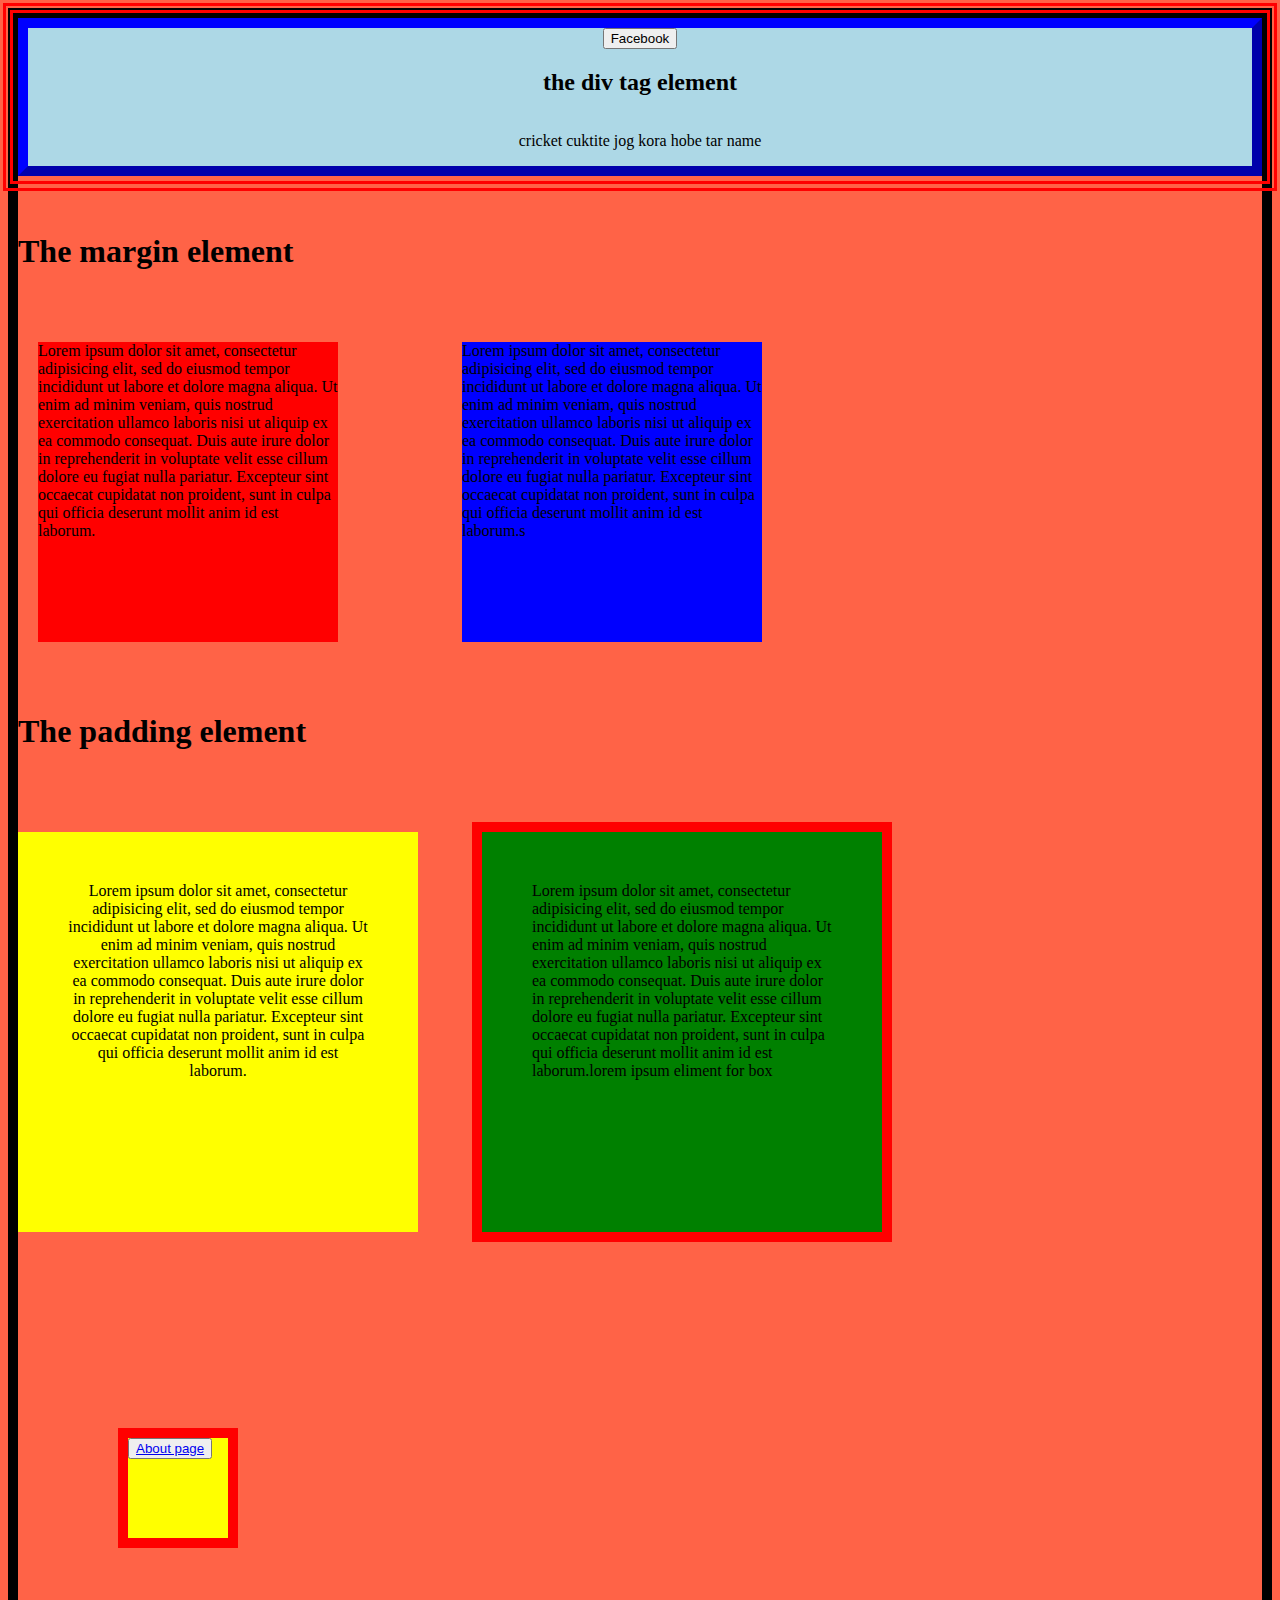
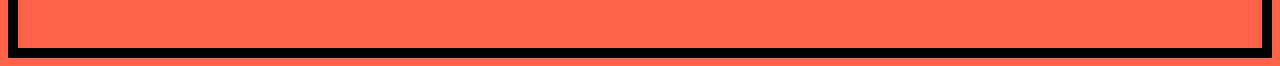
<file: index.html>
<!doctype html>
<html lang="en">
<head>
	<meta charset="utf0">
	<meta name= "viewport"content="width=device-width,initial-scale=1.0">
	<title>html</title>
	<link rel="stylesheet" href="css/style.css">

</head>
<body>
		<div class="mydiv">
		<a href="https://www.facebook.com/SaifulislamNayim"><button name="subject" type="submit" value="Facebook">Facebook</button></a><br>
		<h2 class="sst">the div tag element</h2>
		<p>cricket cuktite jog kora hobe tar name</p>
		</div><br><br>
<h1>The margin element</h1>
		<div class="box red">Lorem ipsum dolor sit amet, consectetur adipisicing elit, sed do eiusmod
		tempor incididunt ut labore et dolore magna aliqua. Ut enim ad minim veniam,
		quis nostrud exercitation ullamco laboris nisi ut aliquip ex ea commodo
		consequat. Duis aute irure dolor in reprehenderit in voluptate velit esse
		cillum dolore eu fugiat nulla pariatur. Excepteur sint occaecat cupidatat non
		proident, sunt in culpa qui officia deserunt mollit anim id est laborum.</div>
		<div class="box blue">Lorem ipsum dolor sit amet, consectetur adipisicing elit, sed do eiusmod
		tempor incididunt ut labore et dolore magna aliqua. Ut enim ad minim veniam,
		quis nostrud exercitation ullamco laboris nisi ut aliquip ex ea commodo
		consequat. Duis aute irure dolor in reprehenderit in voluptate velit esse
		cillum dolore eu fugiat nulla pariatur. Excepteur sint occaecat cupidatat non
		proident, sunt in culpa qui officia deserunt mollit anim id est laborum.s</div>
		<h1>The padding element</h1>
		<div class="box yellow">Lorem ipsum dolor sit amet, consectetur adipisicing elit, sed do eiusmod
		tempor incididunt ut labore et dolore magna aliqua. Ut enim ad minim veniam,
		quis nostrud exercitation ullamco laboris nisi ut aliquip ex ea commodo
		consequat. Duis aute irure dolor in reprehenderit in voluptate velit esse
		cillum dolore eu fugiat nulla pariatur. Excepteur sint occaecat cupidatat non
		proident, sunt in culpa qui officia deserunt mollit anim id est laborum. </div>
	
		<div class="box green">Lorem ipsum dolor sit amet, consectetur adipisicing elit, sed do eiusmod
		tempor incididunt ut labore et dolore magna aliqua. Ut enim ad minim veniam,
		quis nostrud exercitation ullamco laboris nisi ut aliquip ex ea commodo
		consequat. Duis aute irure dolor in reprehenderit in voluptate velit esse
		cillum dolore eu fugiat nulla pariatur. Excepteur sint occaecat cupidatat non
		proident, sunt in culpa qui officia deserunt mollit anim id est laborum.lorem ipsum eliment for box </div>
		<br><br><br>





<div class="href"><button ><a href="about.html" target="blank">About page</a></button></div>



</body>
</html>
</file>
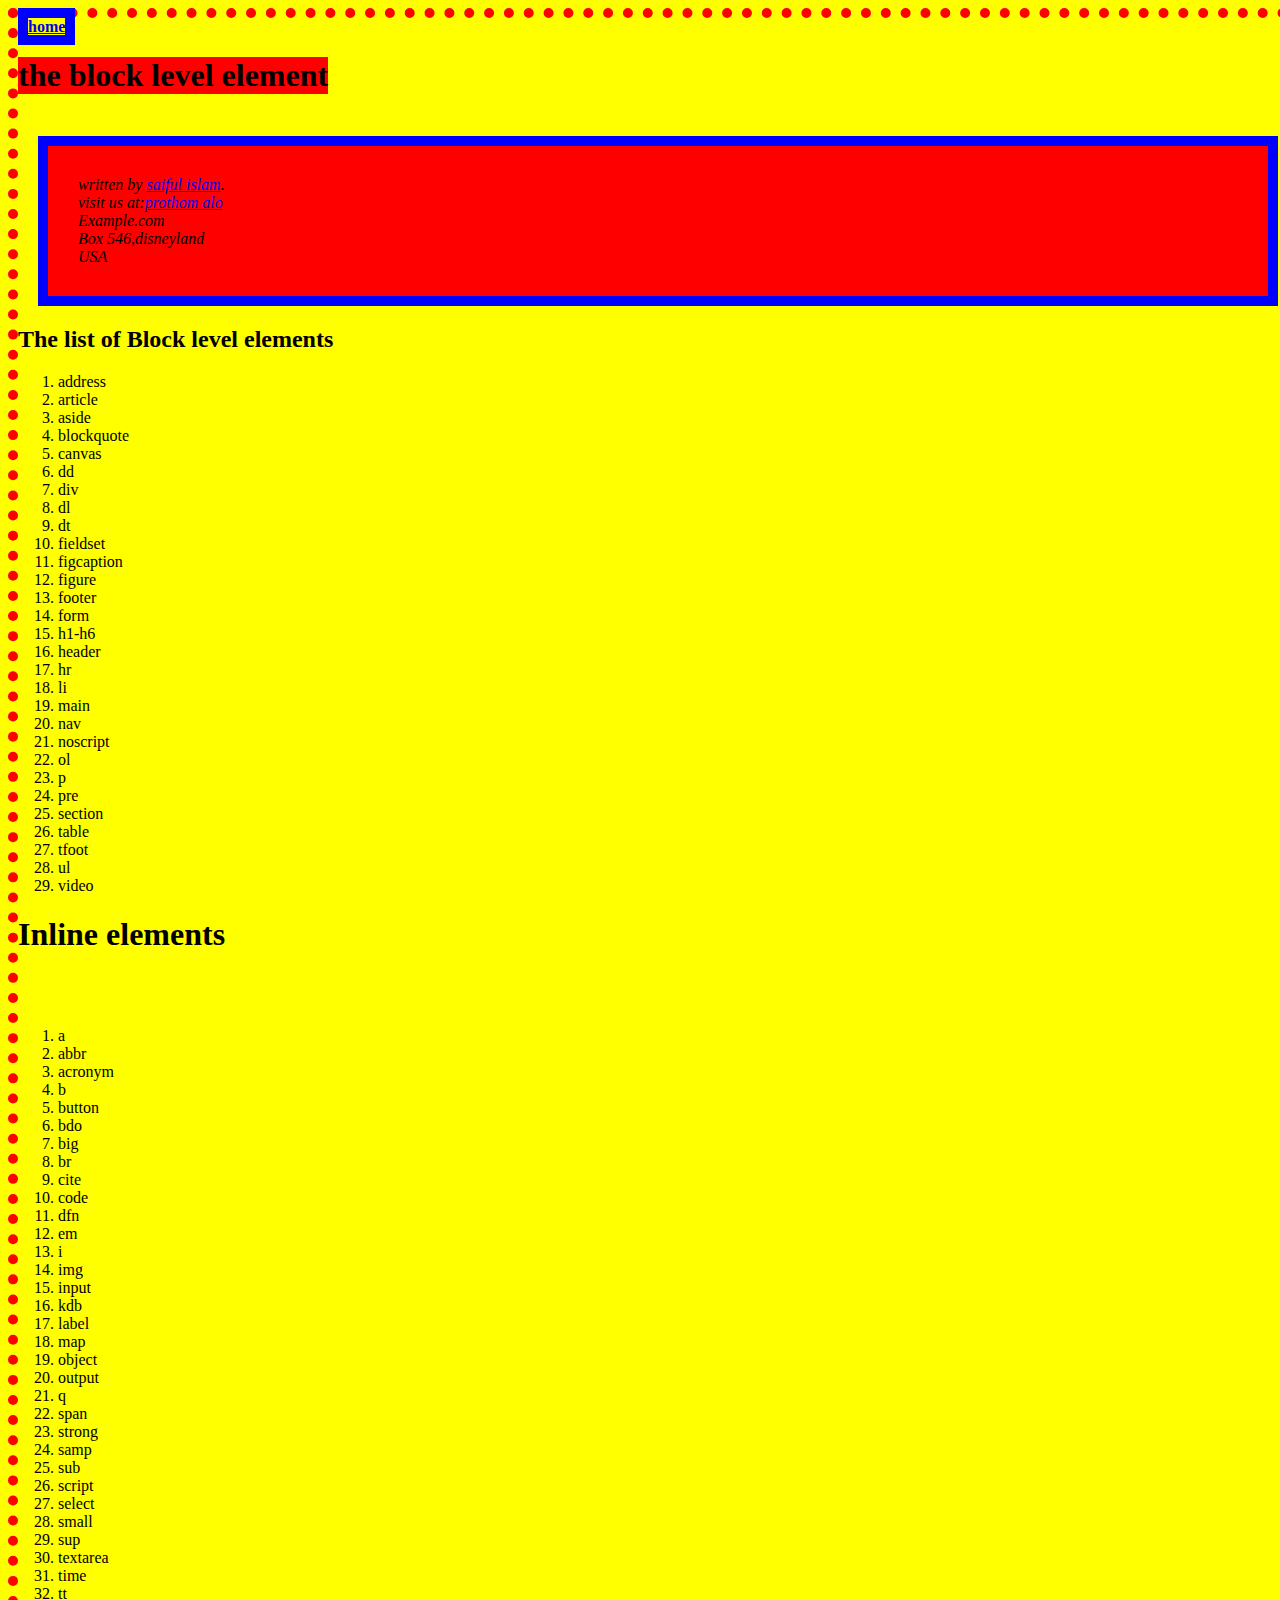
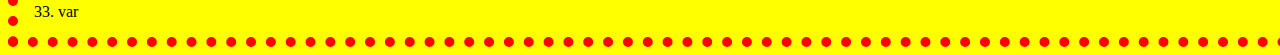
<file: about.html>
<!doctype html>
<html lang="eg">
<head>
	<mete charsert="UTF0">
	<meta name="viewport" content="width=device-width,initial-scale=1.0">
	<title>About page</title>
	<link rel="stylesheet" type="text/css" href="cssabout/style.css">
	<a href="index.html"><b>home</b></a>
</head><br>
<body>
	<h1 class="s1">the block level element</h1>
	<address class="s2">
		written by
		<a href="saifulnayim@gmail.com">saiful islam</a>.<br>
		visit us at:<a href="https://www.prothomalo.com/">prothom alo</a><br>
		Example.com<br>
		Box 546,disneyland<br>
		USA
		
	</address>
	<h2>The list of Block level elements</h2>
	<ol>
		<li value="01">address</li>
		<li>article</li>
		<li>aside</li>
		<li>blockquote</li>
		<li>canvas</li>
		<li>dd</li>
		<li>div</li>
		<li>dl</li>
		<li>dt</li>
		<li>fieldset</li>
		<li>figcaption</li>
		<li>figure</li>
		<li>footer</li>
		<li>form</li>
		<li>h1-h6</li>
		<li>header</li>
		<li>hr</li>
		<li>li</li>
		<li>main</li>
		<li>nav</li>
		<li>noscript</li>
		<li>ol</li>
		<li>p</li>
		<li>pre</li>
		<li>section</li>
		<li>table</li>
		<li>tfoot</li>
		<li>ul</li>
		<li>video</li>
	</ol>
	<h1>Inline elements</h1><br><br>
	<ol>
		<li value="1">a</li>
		<li>abbr</li>
		<li>acronym</li>
		<li>b</li>
		<li>button</li>
		<li>bdo</li>
		<li>big</li>
		<li>br</li>
		<li>cite</li>
		<li>code</li>
		<li>dfn</li>
		<li>em</li>
		<li>i</li>
		<li>img</li>
		<li>input</li>
		<li>kdb</li>
		<li>label</li>
		<li>map</li>
		<li>object</li>
		<li>output</li>
		<li>q</li>
		<li>span</li>
		<li>strong</li>
		<li>samp</li>
		<li>sub</li>
		<li>script</li>
		<li>select</li>
		<li>small</li>
		<li>sup</li>
		<li>textarea</li>
		<li>time</li>
		<li>tt</li>
		<li>var</li>
		
	</ol>








</body></html>
</file>
<file: css/style.css>
.mydiv{
		border:10px outset blue;
		background-color:lightblue;
		text-align: center;
		outline-width: 10px; 
		outline-style: double;
		outline-color: red;
		outline-offset: 5px;

}
.sst{
	display: inline-block;

}
a
{
	display: inline-block;
}
.box{
	display:inline-block;
	width:300px;
	height:300px;
}
.red{
background-color:red;
margin:50px 100px 50px 20px;
}
.blue{
	background-color:blue; 
	margin:50px 50px 50px 20px;
}
.yellow{
	display:inline-block;
	text-align: center;
	background-color: yellow;
	padding:50px 50px

}
.green{
	display:inline-block;
	background-color: green;
	border:10px solid red;
	padding:50px;
	margin:50px;


}
.href{
	width:100px;
	height:100px;
	background-color:yellow;
	border:10px solid red;
	margin:100px;
	box-sizing: 10px 10px 10px 10px white;
	
}
body{
	background-color:tomato;
	border:10px solid black; 


}
</file>
<file: cssabout/style.css>
.s1{
	display:inline-block;
	background-color: red;
}
.s2{
	background-color: red;
	border:10px solid blue;
	margin:20px;
	padding:30px;
	text-align: left;
}
body{
	width:100%;
	height:auto;
	background-color:yellow;
	border:10px dotted red;



}
b{
	text-align:center;
	width:50px;
	height:50px;
	border: 10px solid blue;
	margin-top: 20px
	padding:50px;

}
</file>
